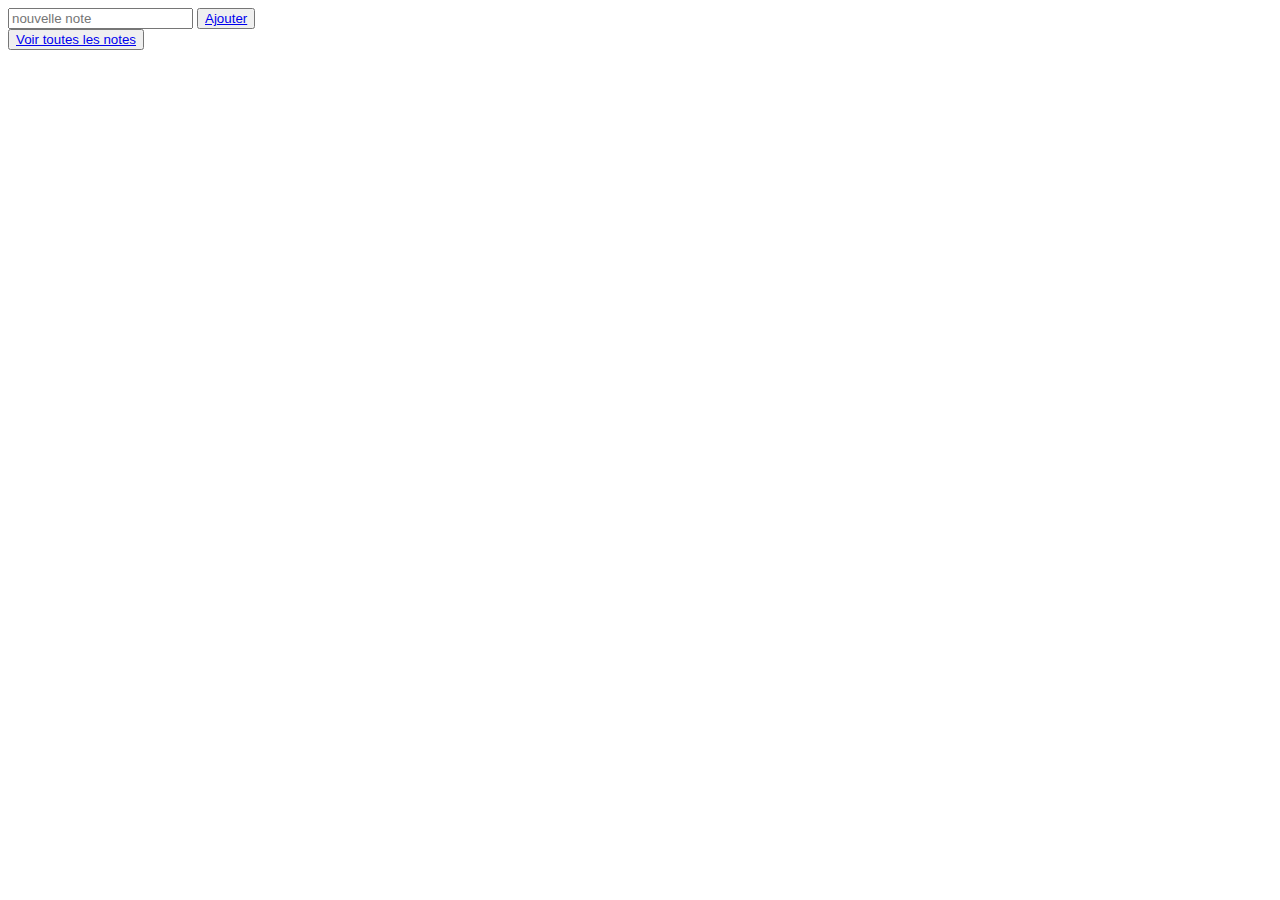
<file: index.html>
<!DOCTYPE html>
<html lang="en">
  <head>
    <meta charset="UTF-8" />
    <meta name="viewport" content="width=device-width, initial-scale=1.0" />
    <title>Notre super appli de notes</title>
    <link rel="stylesheet" href="./styles.css" />
  </head>
  <body>
    <form action="">
      <input type="text" placeholder="nouvelle note" id="note" name="note" />
      <button id="addNote"><a href="./notes.html">Ajouter</a></button>
    </form>
    <button>
      <a href="./notes.html" id="seeNote">Voir toutes les notes</a>
    </button>
    <script src="script.js"></script>
  </body>
</html>
</file>
<file: styles.css>
/* button {
  background-color: rgb(158, 209, 139);
} */
</file>
